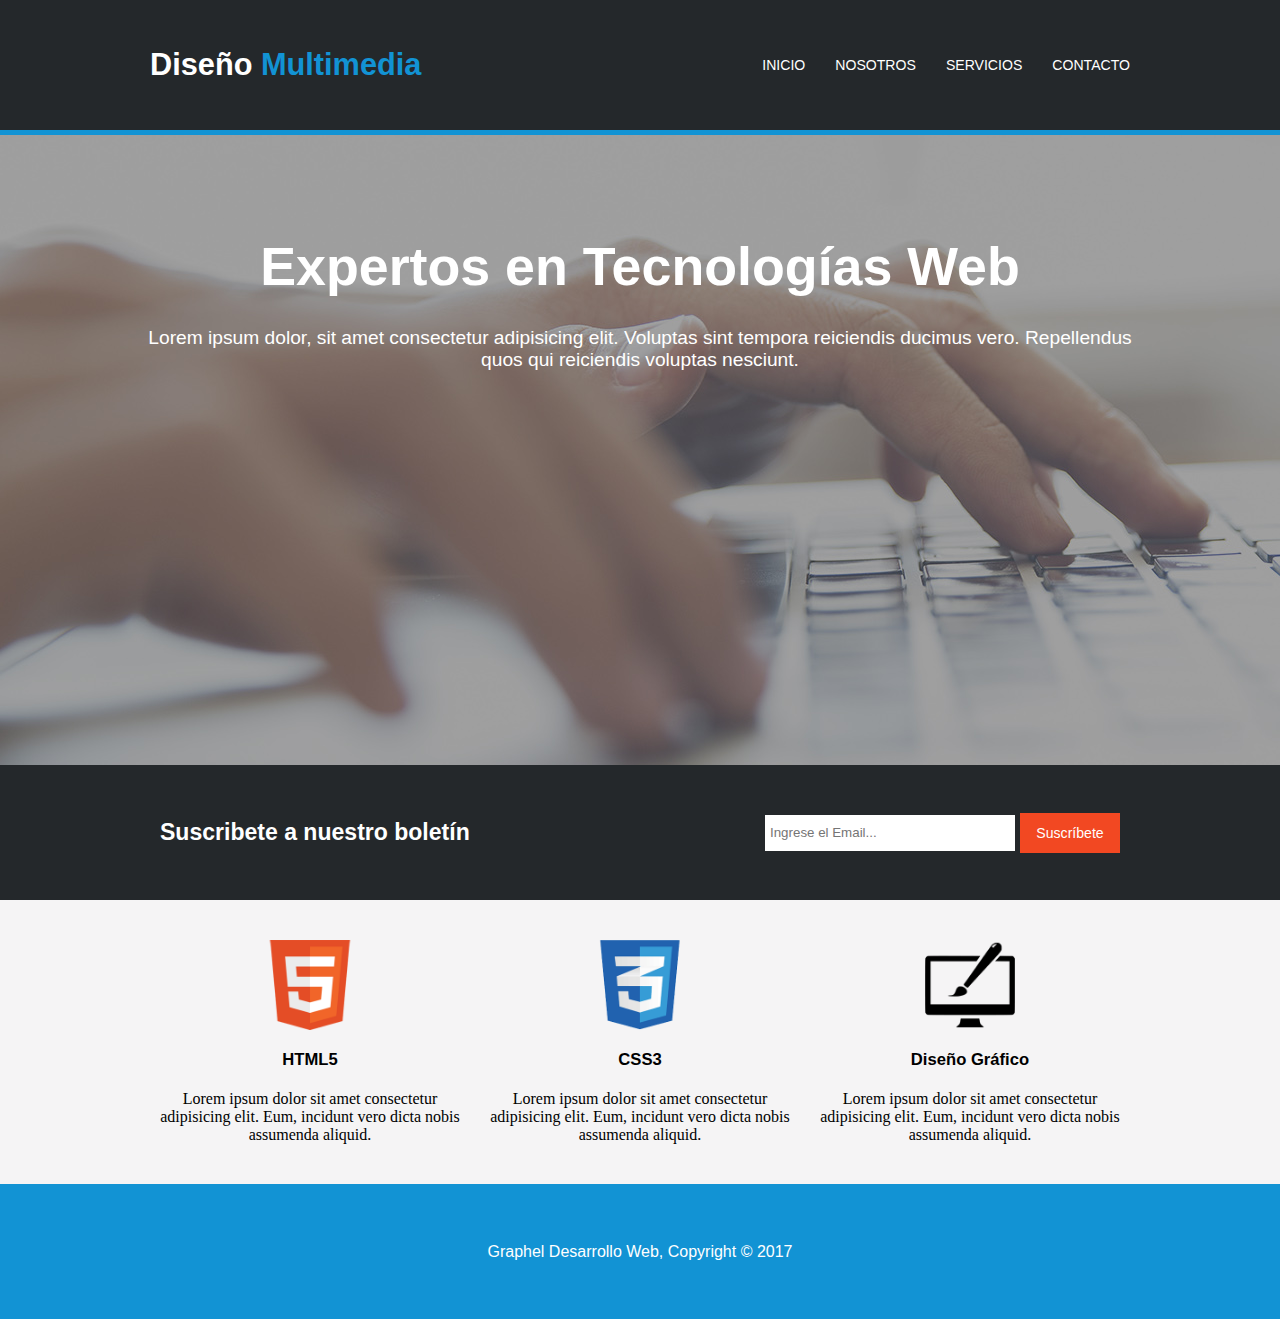
<file: index.html>
<!DOCTYPE html>
<html lang="en">
<head>
    <meta charset="UTF-8">
    <meta name="viewport" content="width=device-width, initial-scale=1.0">
    <title>Diseño Multimedia</title>
    <link rel="stylesheet" href="./style/style.css">
</head>
<body>
    <header>
        <nav>
            <h2>Diseño <span>Multimedia</span> </h2>
            <ul>
                <li><a href="./index.html">INICIO</a></li>
                <li><a href="./templates/nosotros.html">NOSOTROS</a></li>
                <li><a href="./templates/servicios.html">SERVICIOS</a></li>
                <li><a href="./templates/contacto.html">CONTACTO</a></li>
            </ul>
        </nav>
        <div id="cabecera">
            <h1>Expertos en Tecnologías Web</h1>
            <p>Lorem ipsum dolor, sit amet consectetur adipisicing elit. Voluptas sint tempora reiciendis ducimus vero. Repellendus quos qui reiciendis voluptas nesciunt.</p>
        </div>
        <div class="contenedor_suscribete">
            <h3>Suscribete a nuestro boletín</h3>
            <div class="contenedor_formulario_suscribete">
                <input type="email" placeholder="Ingrese el Email..." required>
                <input type="button" value="Suscríbete">
            </div>
        </div>
    </header>
    <main id="contenido_index">
        <div class="card_index">
            <figure>
                <img src="./assets/images/logo_html.png" alt="">
            </figure>
            <h4>HTML5</h4>
            <p>Lorem ipsum dolor sit amet consectetur adipisicing elit. Eum, incidunt vero dicta nobis assumenda aliquid.</p>
        </div>
        <div class="card_index">
            <figure>
                <img src="./assets/images/logo_css.png" alt="">
            </figure>
            <h4>CSS3</h4>
            <p>Lorem ipsum dolor sit amet consectetur adipisicing elit. Eum, incidunt vero dicta nobis assumenda aliquid.</p>
        </div>
        <div class="card_index">
            <figure>
                <img src="./assets/images/logo_brush.png" alt="">
            </figure>
            <h4>Diseño Gráfico</h4>
            <p>Lorem ipsum dolor sit amet consectetur adipisicing elit. Eum, incidunt vero dicta nobis assumenda aliquid.</p>
        </div>
    </main>
    <footer>
        <p>Graphel Desarrollo Web, Copyright © 2017</p>
    </footer>
</body>
</html>
</file>
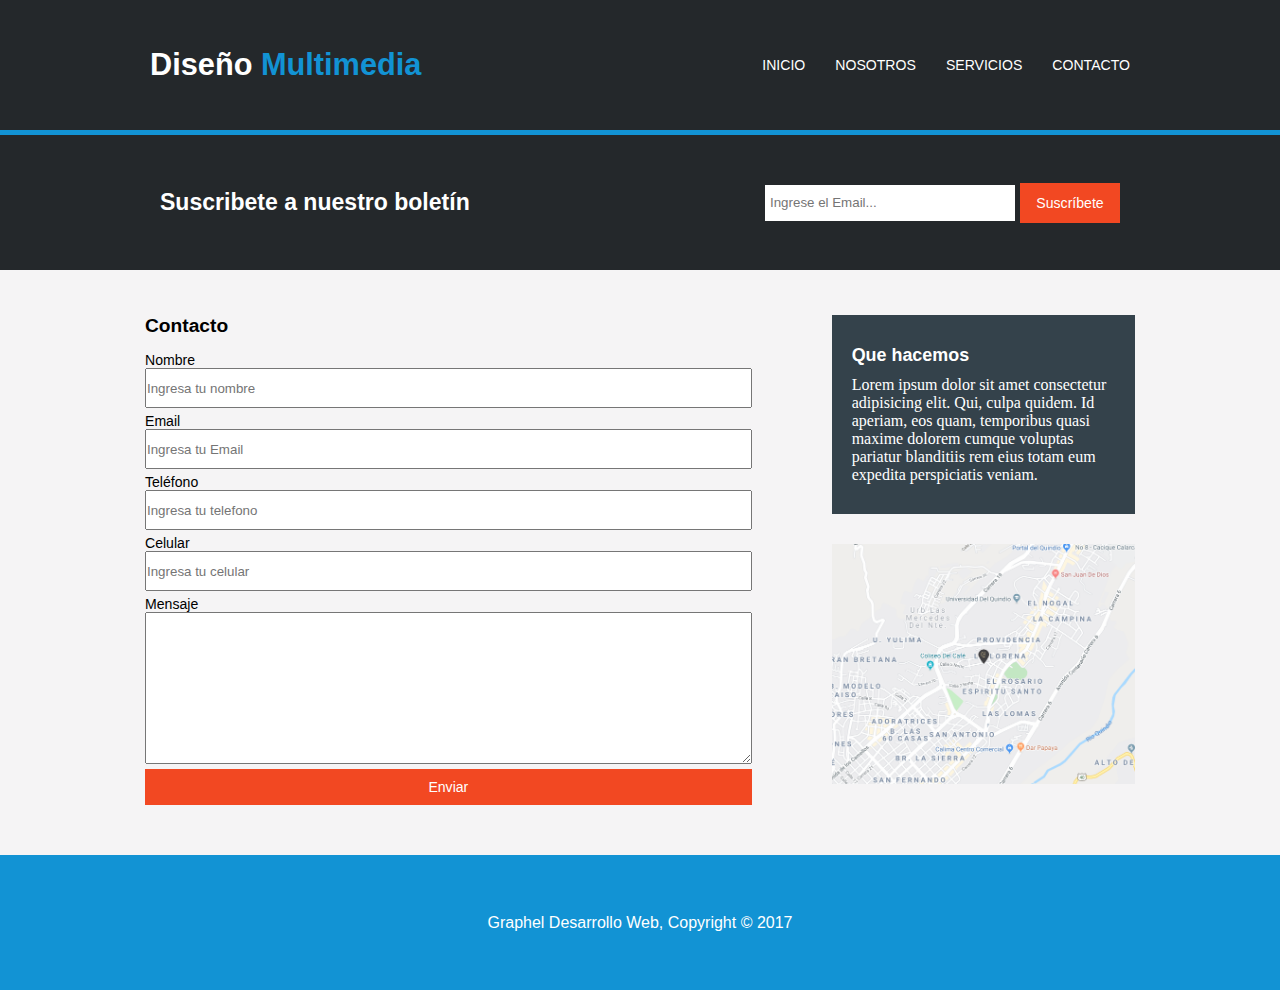
<file: templates/contacto.html>
<!DOCTYPE html>
<html lang="en">
<head>
    <meta charset="UTF-8">
    <meta name="viewport" content="width=device-width, initial-scale=1.0">
    <title>Diseño Multimedia</title>
    <link rel="stylesheet" href="../style/style.css">
</head>
<body>
    <header>
        <nav>
            <h2>Diseño <span>Multimedia</span> </h2>
            <ul>
                <li><a href="../index.html">INICIO</a></li>
                <li><a href="templates/nosotros.html">NOSOTROS</a></li>
                <li><a href="templates/servicios.html">SERVICIOS</a></li>
                <li><a href="templates/contacto.html">CONTACTO</a></li>
            </ul>
        </nav>
        <div class="contenedor_suscribete">
            <h3>Suscribete a nuestro boletín</h3>
            <div class="contenedor_formulario_suscribete">
                <input type="email" placeholder="Ingrese el Email..." required>
                <input type="button" value="Suscríbete">
            </div>
        </div>
    </header>
    <main id="contenido_contacto">
        <article>
            <h4>Contacto</h4>
            <form id="formulario_contacto" action="">
                <div class="contenedor_campo">
                    <label for="">Nombre</label>
                    <input type="text" name="" class="campo_formulario" placeholder="Ingresa tu nombre">
                </div>
                <div class="contenedor_campo">
                    <label for="">Email</label>
                    <input type="email" name="" class="campo_formulario" placeholder="Ingresa tu Email">
                </div>
                <div class="contenedor_campo">
                    <label for="">Teléfono</label>
                    <input type="tel" name="" class="campo_formulario" placeholder="Ingresa tu telefono">
                </div>
                <div class="contenedor_campo">
                    <label for="">Celular</label>
                    <input type="tel" name="" class="campo_formulario" placeholder="Ingresa tu celular">
                </div>
                <div class="contenedor_campo">
                    <label for="">Mensaje</label>
                    <textarea name="" id="mensaje_usuario" cols="30" rows="10"></textarea>
                </div>
                <input type="button" id="enviar_mensaje" value="Enviar">
            </form>
        </article>
        <aside>
            <section>
                <h4>Que hacemos</h4>
                <p>Lorem ipsum dolor sit amet consectetur adipisicing elit. Qui, culpa quidem. Id aperiam, eos quam, temporibus quasi maxime dolorem cumque voluptas pariatur blanditiis rem eius totam eum expedita perspiciatis veniam.</p>
            </section>
            <figure>
                <img src="../assets/images/mapaGoogle.png" alt="">
            </figure>
        </aside>
    </main>
    <footer>
        <p>Graphel Desarrollo Web, Copyright © 2017</p>
    </footer>
</body>
</html>
</file>
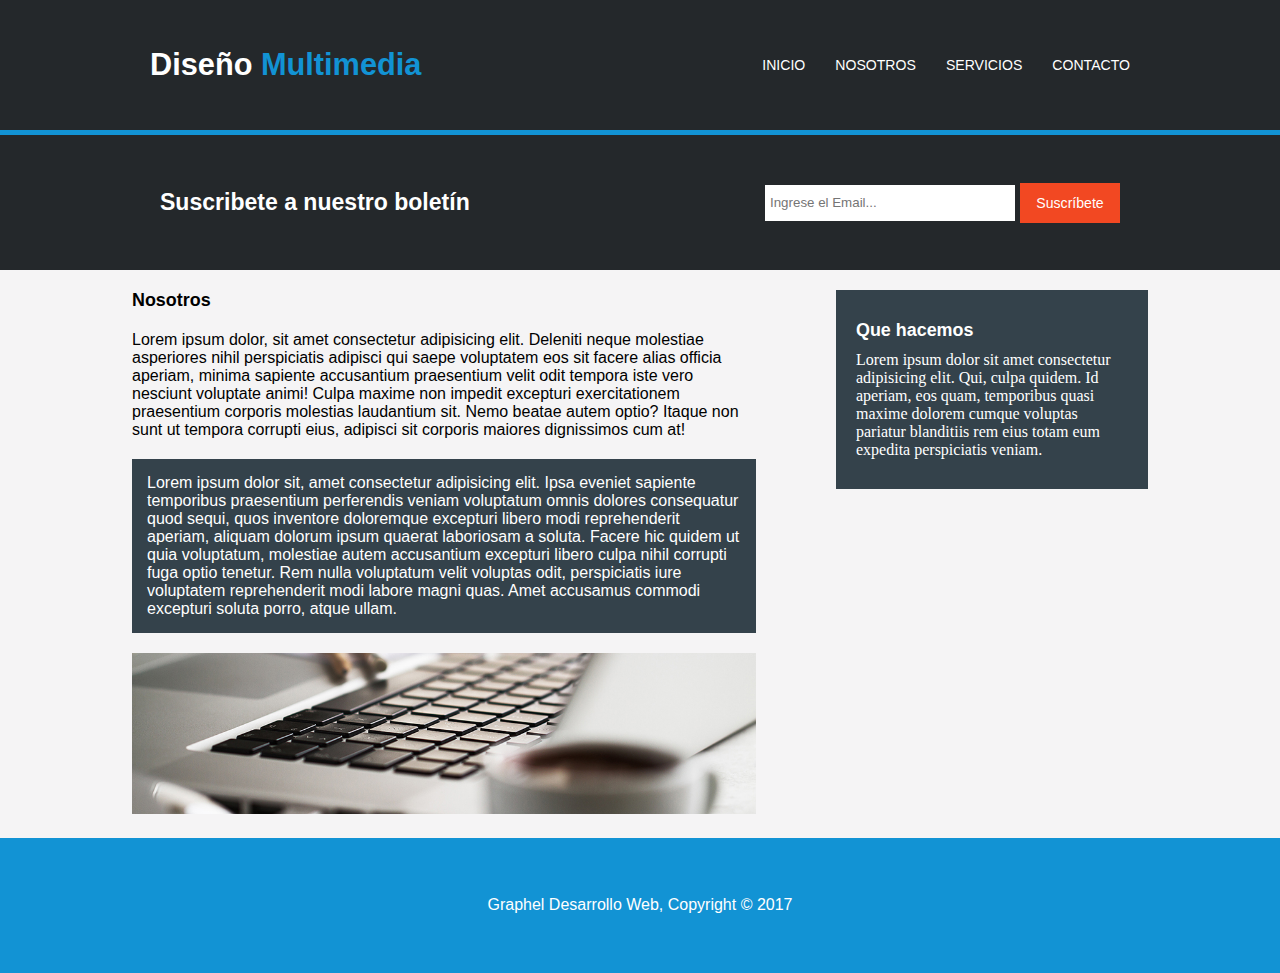
<file: templates/nosotros.html>
<!DOCTYPE html>
<html lang="en">
<head>
    <meta charset="UTF-8">
    <meta name="viewport" content="width=device-width, initial-scale=1.0">
    <title>Diseño Multimedia</title>
    <link rel="stylesheet" href="../style/style.css">
</head>
<body>
    <header>
        <nav>
            <h2>Diseño <span>Multimedia</span> </h2>
            <ul>
                <li><a href="./index.html">INICIO</a></li>
                <li><a href="./templates/nosotros.html">NOSOTROS</a></li>
                <li><a href="./templates/servicios.html">SERVICIOS</a></li>
                <li><a href="./templates/contacto.html">CONTACTO</a></li>
            </ul>
        </nav>
        <div class="contenedor_suscribete">
            <h3>Suscribete a nuestro boletín</h3>
            <div class="contenedor_formulario_suscribete">
                <input type="email" placeholder="Ingrese el Email..." required>
                <input type="button" value="Suscríbete">
            </div>
        </div>
    </header>
    <main id="contenido_nosotros">
        <article>
            <h4>Nosotros</h4>
            <div class="card_contenido">
                <p>Lorem ipsum dolor, sit amet consectetur adipisicing elit. Deleniti neque molestiae asperiores nihil perspiciatis adipisci qui saepe voluptatem eos sit facere alias officia aperiam, minima sapiente accusantium praesentium velit odit tempora iste vero nesciunt voluptate animi! Culpa maxime non impedit excepturi exercitationem praesentium corporis molestias laudantium sit. Nemo beatae autem optio? Itaque non sunt ut tempora corrupti eius, adipisci sit corporis maiores dignissimos cum at!</p>
            </div>
            <div class="card_contenido">
                <p id="texto_marcado">Lorem ipsum dolor sit, amet consectetur adipisicing elit. Ipsa eveniet sapiente temporibus praesentium perferendis veniam voluptatum omnis dolores consequatur quod sequi, quos inventore doloremque excepturi libero modi reprehenderit aperiam, aliquam dolorum ipsum quaerat laboriosam a soluta. Facere hic quidem ut quia voluptatum, molestiae autem accusantium excepturi libero culpa nihil corrupti fuga optio tenetur. Rem nulla voluptatum velit voluptas odit, perspiciatis iure voluptatem reprehenderit modi labore magni quas. Amet accusamus commodi excepturi soluta porro, atque ullam.</p>
            </div>
            <figure>
                <img src="../assets/images/891.jpg" alt="">
            </figure>
        </article>
        <aside>
            <section>
                <h4>Que hacemos</h4>
                <p>Lorem ipsum dolor sit amet consectetur adipisicing elit. Qui, culpa quidem. Id aperiam, eos quam, temporibus quasi maxime dolorem cumque voluptas pariatur blanditiis rem eius totam eum expedita perspiciatis veniam.</p>
            </section>
        </aside>
    </main>
    <footer>
        <p>Graphel Desarrollo Web, Copyright © 2017</p>
    </footer>
</body>
</html>
</file>
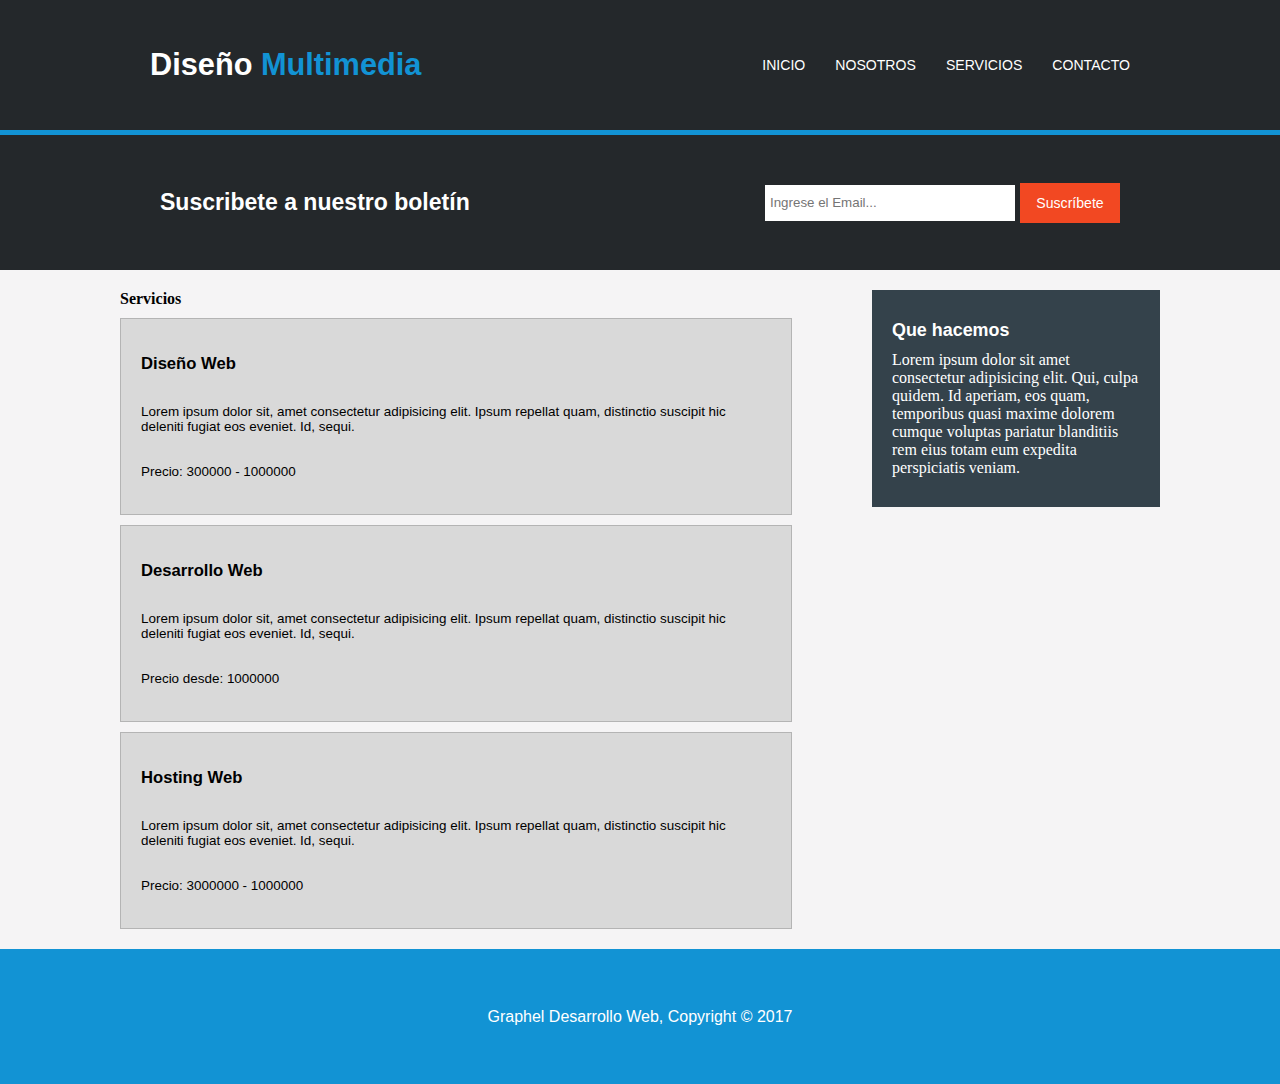
<file: templates/servicios.html>
<!DOCTYPE html>
<html lang="en">
<head>
    <meta charset="UTF-8">
    <meta name="viewport" content="width=device-width, initial-scale=1.0">
    <title>Diseño Multimedia</title>
    <link rel="stylesheet" href="../style/style.css">
</head>
<body>
    <header>
        <nav>
            <h2>Diseño <span>Multimedia</span> </h2>
            <ul>
                <li><a href="./index.html">INICIO</a></li>
                <li><a href="./templates/nosotros.html">NOSOTROS</a></li>
                <li><a href="./templates/servicios.html">SERVICIOS</a></li>
                <li><a href="./templates/contacto.html">CONTACTO</a></li>
            </ul>
        </nav>
        <div class="contenedor_suscribete">
            <h3>Suscribete a nuestro boletín</h3>
            <div class="contenedor_formulario_suscribete">
                <input type="email" placeholder="Ingrese el Email..." required>
                <input type="button" value="Suscríbete">
            </div>
        </div>
    </header>
    <main id="contenido_servicios">
        <article>
            <h4>Servicios</h4>
            <section class="card_servicio">
                <h4>Diseño Web</h4>
                <p>Lorem ipsum dolor sit, amet consectetur adipisicing elit. Ipsum repellat quam, distinctio suscipit hic deleniti fugiat eos eveniet. Id, sequi.</p>
                <span>Precio: 300000 - 1000000</span>
            </section>
            <section class="card_servicio">
                <h4>Desarrollo Web</h4>
                <p>Lorem ipsum dolor sit, amet consectetur adipisicing elit. Ipsum repellat quam, distinctio suscipit hic deleniti fugiat eos eveniet. Id, sequi.</p>
                <span>Precio desde: 1000000</span>
            </section>
            <section class="card_servicio">
                <h4>Hosting Web</h4>
                <p>Lorem ipsum dolor sit, amet consectetur adipisicing elit. Ipsum repellat quam, distinctio suscipit hic deleniti fugiat eos eveniet. Id, sequi.</p>
                <span>Precio: 3000000 - 1000000</span>
            </section>
        </article>
        <aside>
            <section>
                <h4>Que hacemos</h4>
                <p>Lorem ipsum dolor sit amet consectetur adipisicing elit. Qui, culpa quidem. Id aperiam, eos quam, temporibus quasi maxime dolorem cumque voluptas pariatur blanditiis rem eius totam eum expedita perspiciatis veniam.</p>
            </section>
        </aside>
    </main>
    <footer>
        <p>Graphel Desarrollo Web, Copyright © 2017</p>
    </footer>
</body>
</html>
</file>
<file: style/style.css>
:root{
    --color_primario: #1293D4;
    --color_secundario: #F24822;
    --color_terceareo: #24282B;
}

*{
    margin: 0;
    padding: 0;
    box-sizing: border-box;
}

body{
    background-color: #F5F4F5;
    header{
        #cabecera{
            height: 70vh;
            width: 100%;
            background-image: url(../assets/images/cabecera.jpg);
            background-repeat: no-repeat;
            background-position: left;
            background-size: auto;
            display: flex;
            justify-content: start;
            align-items: center;
            flex-direction: column;
            padding: 100px;
            h1{
                color: #fff;
                font-family: sans-serif;
                font-size: 4.2vw;
                font-weight: bold;
            }
            p{
                color: #fff;
                padding: 30px;
                text-align: center;
                font-family: sans-serif;
                font-size: 1.5vw;
            }
        }
        nav{
            padding: 0 150px;
            display: flex;
            justify-content: space-between;
            align-items: center;
            background-color: var(--color_terceareo);
            height: 15vh;
            border-bottom: solid 5px var(--color_primario);
            h2{
                color: #fff;
                font-family: sans-serif;
                font-size: 2.4vw;
                font-weight: bold;
                span{
                    color: var(--color_primario);
                }
            }
            ul{
                display: flex;
                justify-content: center;
                align-items: center;
                gap: 30px;
                li{
                    list-style: none;
                    a{
                        font-family: sans-serif;
                        text-decoration: none;
                        color: #fff;
                        font-size: 1.1vw;
                    }
                    a:hover{
                        cursor: pointer;
                        color: var(--color_primario);
                    }
                }
            }
        }
        .contenedor_suscribete{
            height: 15vh;
            background-color: var(--color_terceareo);
            display: flex;
            justify-content: space-between;
            align-items: center;
            padding: 0 160px;
            h3{
                color: #fff;
                font-family: sans-serif;
                font-size: 1.8vw;
            }
            .contenedor_formulario_suscribete{
                display: flex;
                justify-content: center;
                align-items: center;
                gap: 5px;
                input[type=email]{
                    background-color: #fff;
                    width: 250px;
                    height: 36px;
                    outline: none;
                    border: none;
                    padding: 5px;
                }
                input[type=button]{
                    background-color: var(--color_secundario);
                    color: #fff;
                    font-size: 1.1vw;
                    font-family: sans-serif;
                    font-weight: 300;
                    width: 100px;
                    border: none;
                    outline: none;
                    height: 40px;
                }
                input[type=button]:hover{
                    transition: 0.4s;
                    background-color: #fa2e00;
                    cursor: pointer;
                }
            }
        }
    }
    #contenido_contacto{
        margin: 45px;
        padding: 0 100px;
        display: flex;
        justify-content: center;
        align-items: start;
        gap: 80px;
        article{
            width: 70%;
            display: flex;
            flex-direction: column;
            gap: 10px;
            h4{
                font-family: sans-serif;
                font-size: 1.5vw;
            }
            #formulario_contacto{
                width: 100%;
                display: flex;
                margin: 5px 0;
                justify-content: center;
                flex-direction: column;
                gap: 5px;
                .contenedor_campo{
                    display: flex;
                    flex-direction: column;
                    label{
                        font-family: sans-serif;
                        font-size: 1.1vw;
                    }
                    .campo_formulario{
                        width: 100%;
                        height: 40px;
                    }
                    #mensaje_usuario{
                        width: 100%;
                        resize: both;
                    }
                }
                input[type=button]{
                    background-color: var(--color_secundario);
                    border: none;
                    color: #fff;
                    font-size: 1.1vw;
                    padding: 10px;
                }
            }
        }
        aside{
            width: 35%;
            display: flex;
            flex-direction: column;
            gap: 30px;
            section{
                background-color: #34424B;
                padding: 30px 20px;
                h4{
                    font-family: sans-serif;
                    font-size: 1.4vw;
                    color: #fff;
                    font-weight: bold;
                    margin-bottom: 10px;
                }
                p{
                    color: #fff;
                }
            }
            figure{
                width: 100%;
                height: 100%;
                img{
                    width: inherit;
                    height: inherit;
                }
            }
        }
    }
    #contenido_servicios{
        margin: 20px;
        padding: 0 100px;
        display: flex;
        justify-content: center;
        align-items: start;
        gap: 80px;
        article{
            width: 70%;
            display: flex;
            flex-direction: column;
            gap: 10px;
            .card_servicio{
                background-color: #D9D9D9;
                padding: 35px 20px;
                display: flex;
                flex-direction: column;
                gap: 30px;
                border: #b4b4b4 solid 1px;
                h4{
                    font-family: sans-serif;
                    font-size: 1.3vw;
                }
                p{
                    font-family: sans-serif;
                    font-size: 1.05vw;
                }
                span{
                    font-family: sans-serif;
                    font-size: 1.05vw;
                }
            }
        }
        aside{
            width: 30%;
            section{
                background-color: #34424B;
                padding: 30px 20px;
                h4{
                    font-family: sans-serif;
                    font-size: 1.4vw;
                    color: #fff;
                    font-weight: bold;
                    margin-bottom: 10px;
                }
                p{
                    color: #fff;
                }
            }
        }
    }
    #contenido_nosotros{
        margin: 20px;
        padding: 0 100px;
        display: flex;
        justify-content: center;
        align-items: start;
        gap: 80px;
        article{
            width: 60%;
            h4{
                font-family: sans-serif;
                font-size: 1.4vw;
            }
            .card_contenido{
                margin: 20px 0;
                p{
                    font-family: sans-serif;
                }
                #texto_marcado{
                    background-color: #34424B;
                    padding: 15px;
                    color: #fff;
                    font-family: sans-serif;
                }
            }
            figure{
                width: 100%;
                img{
                    width: inherit;
                    height: inherit;
                }
            }
        }
        aside{
            width: 30%;
            section{
                background-color: #34424B;
                padding: 30px 20px;
                h4{
                    font-family: sans-serif;
                    font-size: 1.4vw;
                    color: #fff;
                    font-weight: bold;
                    margin-bottom: 10px;
                }
                p{
                    color: #fff;
                }
            }
        }
    }
    #contenido_index{
        margin: 40px;
        display: flex;
        justify-content: center;
        align-items: center;
        gap: 30px;
        .card_index{
            width: 25%;
            display: flex;
            justify-content: center;
            align-items: center;
            flex-direction: column;
            gap: 20px;
            figure{
                width: 100%;
                display: flex;
                justify-content: center;
                align-items: center;
                img{
                width: 30%;
                height: 30%;
                }
            }
            h4{
                font-family: sans-serif;
                text-align: center;
                font-size: 1.3vw;
            }
            p{
                text-align: center;
            }
        }
    }
    
    
    footer{
        background-color: var(--color_primario);
        height: 15vh;
        display: grid;
        place-items: center;
        p{
            color: #fff;
            font-family: sans-serif;
            margin: 20px;
        }
    }
}
</file>
